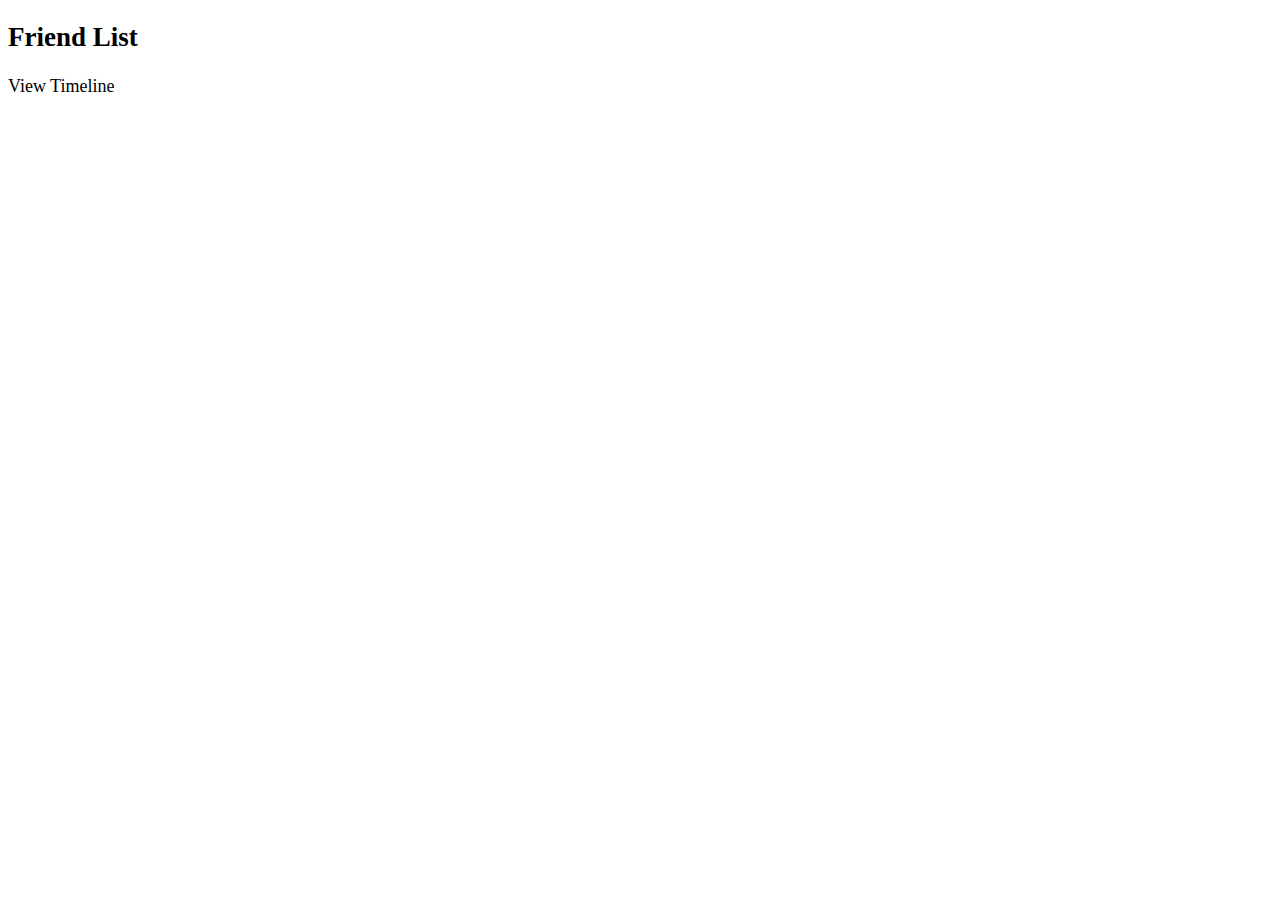
<file: src/main/resources/templates/friends.html>
<!DOCTYPE html>
<html xmlns:th="http://www.thymeleaf.org">
  <head>
    <title>Friends</title>
    <link rel="stylesheet" th:href="@{/css/friends.css}" />
    <meta charset="UTF-8" />
    <meta name="viewport" content="width=device-width, initial-scale=1.0" />
    <div th:replace="fragments/common :: css"></div>
    <div th:replace="fragments/header :: header-css"></div>
  </head>
  <body>
    <div th:replace="fragments/header :: header"></div>

    <div class="container">
      <div class="row">
        <div class="col-md-12">
          <div id="content" class="content content-full-width">
            <!-- begin profile-content -->
            <div class="profile-content">
              <!-- begin tab-content -->
              <div class="tab-content p-0">
                <!-- begin #profile-friends tab -->
                <div
                  class="tab-pane fade in active show"
                  style="font-size: large"
                  id="profile-friends"
                >
                  <h2 class="m-t-0 m-b-20">Friend List</h2>
                  <!-- begin row -->
                  <div class="row row-space-2">
                    <!-- begin col-6 -->
                    <div
                      class="col-md-6 m-b-2"
                      th:each="friend,iter : ${friends}"
                    >
                      <div class="p-10 bg-white">
                        <div class="media media-xs overflow-visible">
                          <a class="media-left" href="javascript:;"></a>
                          <div class="media-body valign-middle">
                            <b class="text-inverse" th:text="${friend}"></b>
                          </div>
                          <div
                            class="media-body valign-middle text-right overflow-visible"
                          >
                            <!-- TODO: replace with the action of access corresponding user's timeline -->
                            <a
                              id="reqBtn"
                              th:href="@{/timeline/{userName}(userName=${friend})}"
                              class="btn btn-primary"
                            >
                              View Timeline
                            </a>
                          </div>
                        </div>
                      </div>
                    </div>
                    <!-- end col-6 -->
                  </div>
                  <!-- end row -->
                </div>
                <!-- end #profile-friends tab -->
              </div>
              <!-- end tab-content -->
            </div>
            <!-- end profile-content -->
          </div>
        </div>
      </div>
    </div>

    <div th:replace="fragments/common :: js"></div>
  </body>
</html>
</file>
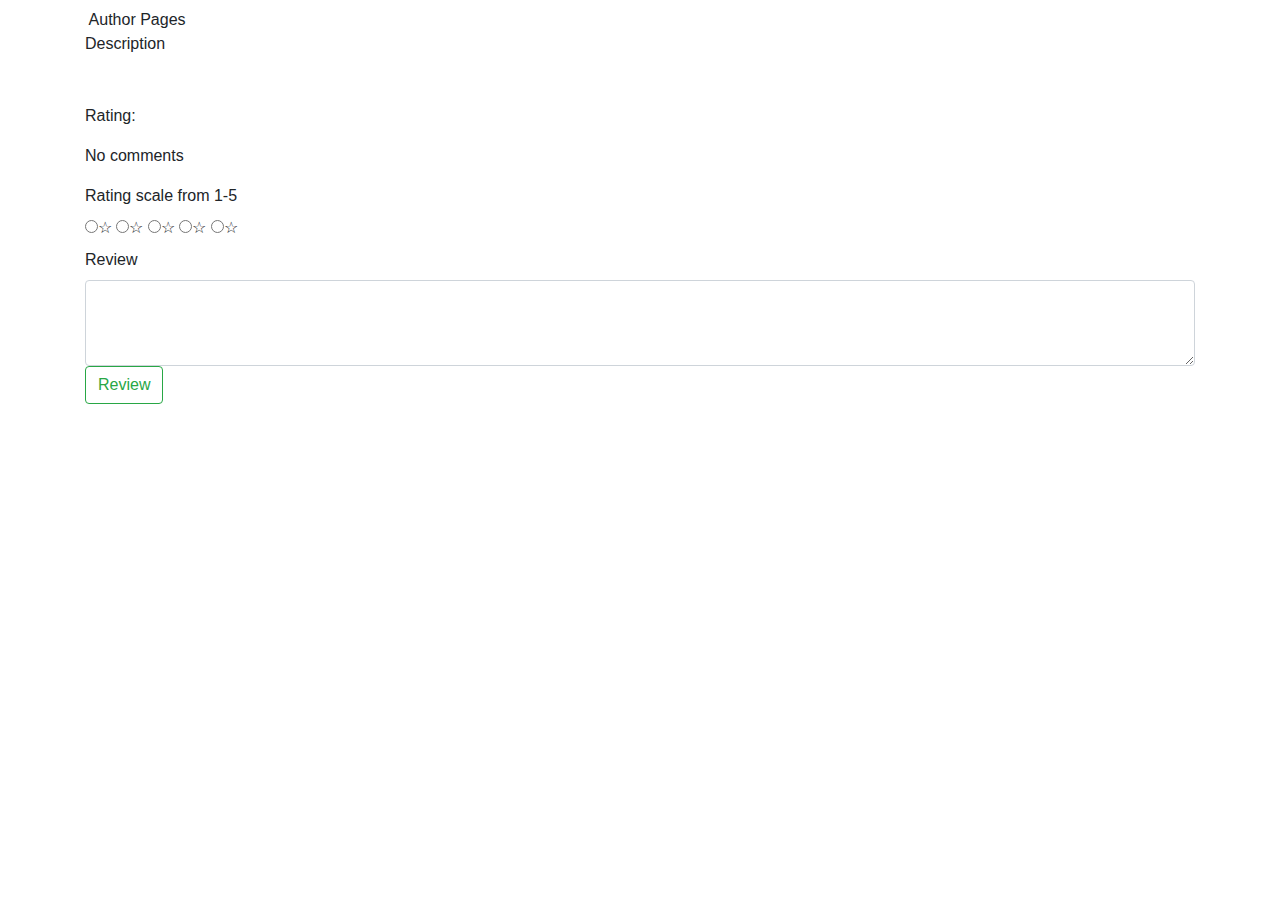
<file: src/main/resources/templates/viewBook.html>
<!DOCTYPE html>
<html xmlns:th="http://www.thymeleaf.org">
<head>
    <title>View Book</title>
    <meta charset="UTF-8"/>
     <link rel="stylesheet" th:href="@{/css/viewBook.css}" />
    <meta name="viewport" content="width=device-width, initial-scale=1.0"/>
    <link rel="stylesheet" href="https://stackpath.bootstrapcdn.com/bootstrap/4.3.1/css/bootstrap.min.css" integrity="sha384-ggOyR0iXCbMQv3Xipma34MD+dH/1fQ784/j6cY/iJTQUOhcWr7x9JvoRxT2MZw1T" crossorigin="anonymous">
    <div th:replace="fragments/common :: css"></div>
    <div th:replace="fragments/header :: header-css"></div>
</head>
<body>
<div th:replace="fragments/header :: header"></div>
<div class = "container">
    <h1 id= "bookTitle" th:text= "${book.getTitle()}"></h1>
    <img th:src= "${book.getLink()}" id = "link"></img>
    <span th:text="${book.getAuthor()}" id="author"> Author </span>
    <span th:text="${book.getPage()}" id="pages"> Pages </span>
    <p th:utext="${book.getDescription()}" id="description"> Description </p>
    <div th:if="${comments !=null and comments.size() != 0}">
        <div class = "comments" th:each = "comment: ${comments}">
                <span th:text="${comment.getUsername()}" id="user"></span>
                <span th:text="${comment.getTimestamp()}" id = "timestamp"></span>
            <div class="rating">
                <div class="mt-5">Rating: <strong th:text="${comment.getRating()}"></strong></div>
<!--                <div class="rating-comment">-->
<!--                    <input type="radio" name="rating" th:checked="${5 <= comment.getRating()}" value="5" id="5-comment"><label for="5-comment">☆</label>-->
<!--                    <input type="radio" name="rating" th:checked="${4 <= comment.getRating()}" value="4" id="4-comment"><label for="4-comment">☆</label>-->
<!--                    <input type="radio" name="rating" th:checked="${3 <= comment.getRating()}" value="3" id="3-comment"><label for="3-comment">☆</label>-->
<!--                    <input type="radio" name="rating" th:checked="${2 <= comment.getRating()}" value="2" id="2-comment"><label for="2-comment">☆</label>-->
<!--                    <input type="radio" name="rating" th:checked="${1 <= comment.getRating()}" value="1" id="1-comment"><label for="1-comment">☆</label>-->
<!--                </div>-->
            </div>
            <div class="comment-content">
                <p th:text="${comment.getContent()}" id ="text"></p>
            </div>
        </div>
    </div>
    <script>
        // decoding here
        var elem = document.createElement('textarea')
    </script>
    <div th:if="${comments == null || comments.size() == 0}">
        <p> No comments </p>
    </div>

        <div class="form-group">
            <label> Rating scale from 1-5</label>
                <div class="rating">
                    <input type="radio" name="rating" value="5" id="5"><label for="5">☆</label>
                    <input type="radio" name="rating" value="4" id="4"><label for="4">☆</label>
                    <input type="radio" name="rating" value="3" id="3"><label for="3">☆</label>
                    <input type="radio" name="rating" value="2" id="2"><label for="2">☆</label>
                    <input type="radio" name="rating" value="1" id="1"><label for="1">☆</label>
                </div>
    <!--            <input type ="text" class="form-control" id = "ratingInput">-->
                <label for = "commentInput"> Review </label>
            <textarea type ="text" class="form-control" id = "commentInput" rows="3" ></textarea>
                <button class="btn btn-outline-success my-2 my-sm-0" id= "commentSubmit" onclick= "review()">Review</button>
            <script>
                function review() {

                    console.log("submitting")
                    var bookIdentifier = "[[${book.getBookIdentifier()}]]"
                    var bookTitle = "[[${book.getTitle()}]]"
                    var bookCover = "[[${book.getLink()}]]"
                    var bookAuthor = "[[${book.getAuthor()}]]"
                    var bookPage = "[[${book.getPage()}]]"
                    var bookDescription = "[[${book.getDescription()}]]"

                    let rating = $("input:radio:checked").val()
                    console.log(rating)
                    let review = document.getElementById("commentInput").value

                    console.log(bookAuthor, bookIdentifier, bookTitle, rating, review)
                    $.ajax({
                        url: '/books/' + bookIdentifier + "/review",
                        type: "POST",
                        contentType: 'application/json; charset=utf-8',
                        data: JSON.stringify({rating: rating, review: review, title: bookTitle,
                            page: bookPage, author: bookAuthor, link: bookCover, description: bookDescription}),
                        headers: {'Authorization': 'Bearer ' + getCookie("jwt")},
                        success: function(res) {
                            console.log(res);
                            window.location.reload()
    //                          window.location.replace("/books/" + bookIdentifier + "/review");
                            console.log('success')
                        },
                        error: (xhr, resp, text) => console.log(xhr),
                    });
                }


            </script>
        </div>
<!--    </form>-->

    </div>

<!--<script src="/js/viewBook.js"></script>-->
    <div th:replace="fragments/common :: js"></div>
</body>
</html>
</file>
